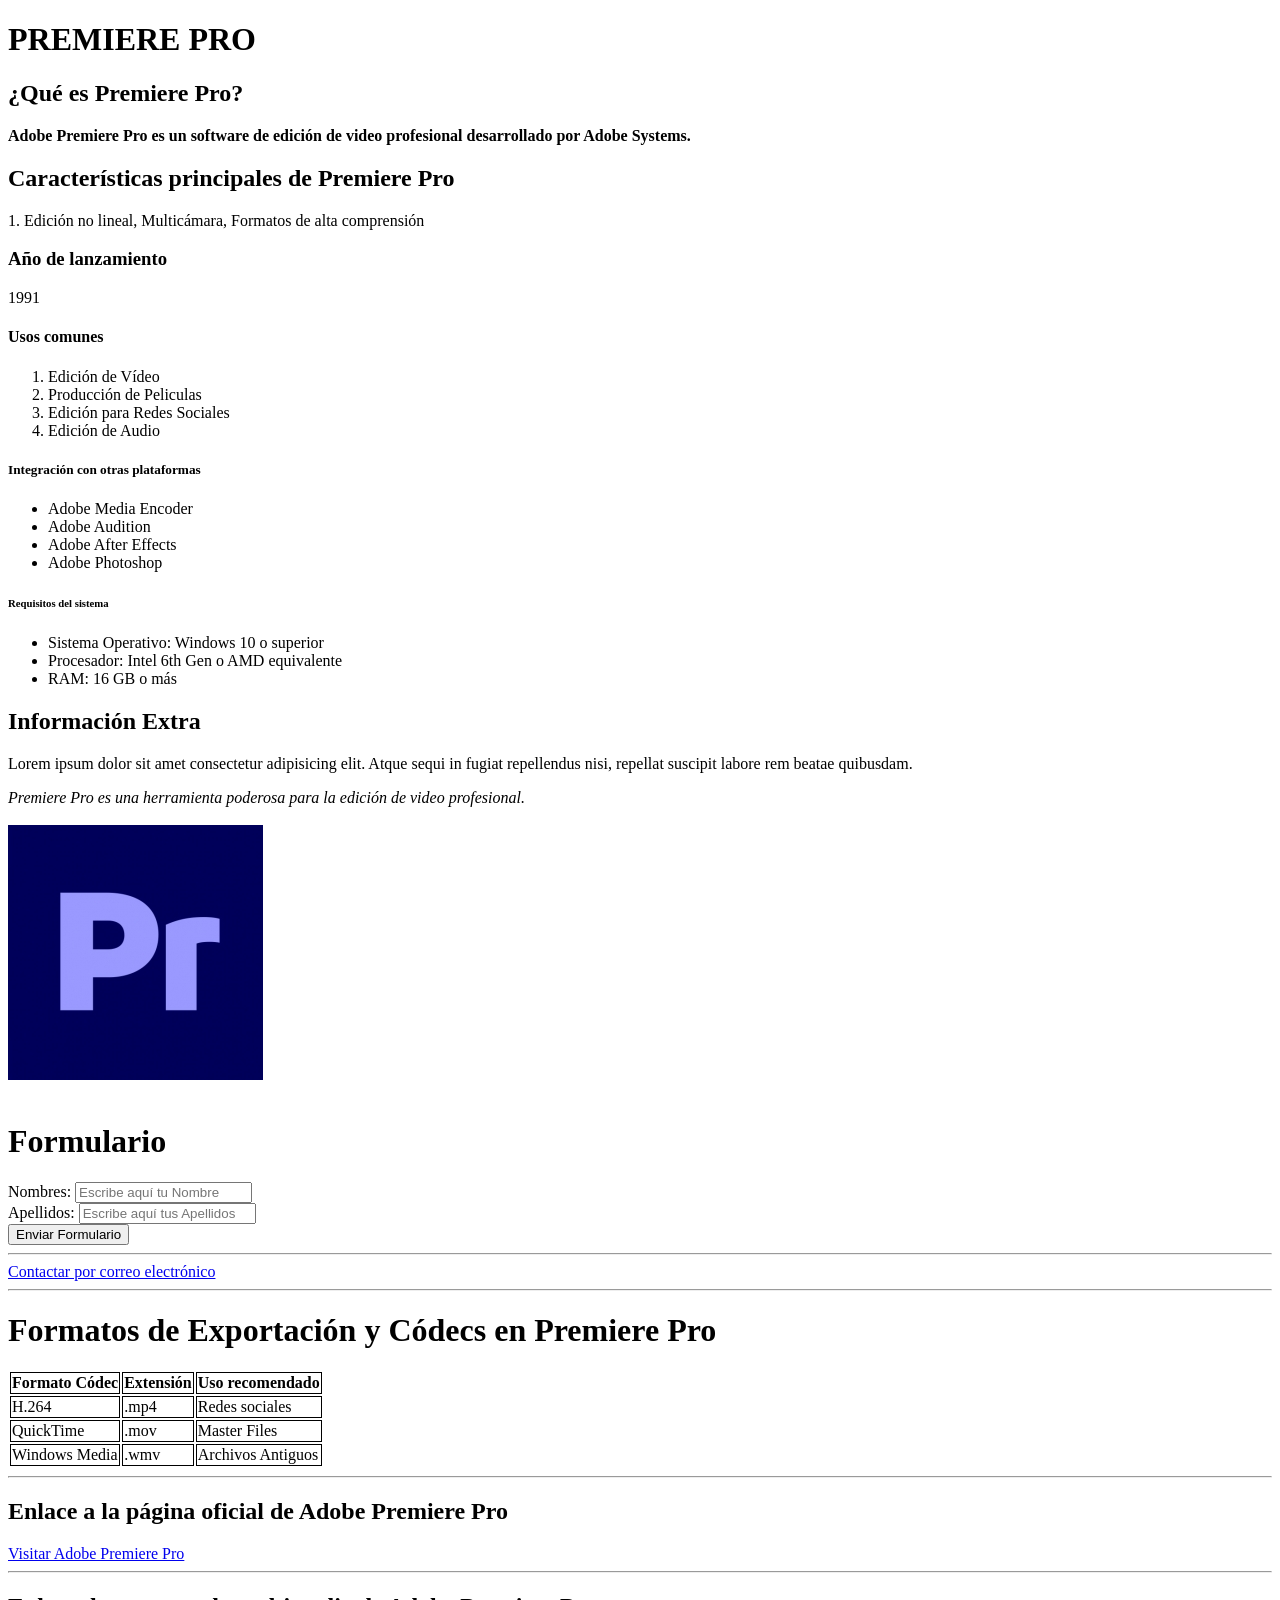
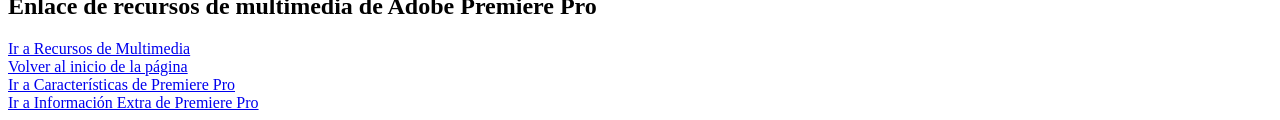
<file: PROYECTO 001/index.html>
<!DOCTYPE html>
<html lang="en">

<head>
    <meta name="viewport" content="width=device-width, initial-scale=1.0">
    <meta charset="UTF-8">
    <meta name="description" content="Pagina web sobre Adobe Premiere Pro">
    <meta name ="keywords" content ="premiere pro, edición de vídeo, adobe, software de vídeo">
    <meta name="robots" content="index, follow">
    <meta name = "author" content = "Isabela Almonte">
    <title>PROYECTO 001  - PREMIERE PRO - ISABELA ALMONTE</title>
</head>

<body>
    <h1>PREMIERE PRO </h1>
    <h2>¿Qué es Premiere Pro?</h2>
    <strong>Adobe Premiere Pro es un software de edición de video profesional desarrollado por Adobe Systems.</strong>
    <h2 id="caracteristicas">Características principales de Premiere Pro</h2>
    <p >1. Edición no lineal, Multicámara, Formatos de alta comprensión</p>
    <h3>Año de lanzamiento</h3>
    <p>1991</p>
    <h4> Usos comunes </h4>
    <ol>
        <li>Edición de Vídeo</li>
        <li>Producción de Peliculas</li>
        <li>Edición para Redes Sociales</li>
        <li>Edición de Audio</li>
    </ol>
    <h5>Integración con otras plataformas</h5>
    <ul>
        <li>Adobe Media Encoder</li>
        <li>Adobe Audition</li>
        <li>Adobe After Effects</li>
        <li>Adobe Photoshop</li>    
    </ul>
    <h6>Requisitos del sistema</h6>
    <ul>
        <li>Sistema Operativo: Windows 10 o superior</li>
        <li>Procesador: Intel 6th Gen o AMD equivalente</li>
        <li>RAM: 16 GB o más</li>
    </ul>
    <h2 id="informacion-extra">Información Extra </h2>
    <p>Lorem ipsum dolor sit amet consectetur adipisicing elit. Atque sequi in fugiat repellendus nisi, repellat suscipit labore rem beatae quibusdam.</p>
   <em>Premiere Pro es una herramienta poderosa para la edición de video profesional. </em>
   <br>
   <br>
   <img src = "thumb_216.jpg" alt="Premiere Pro">
   <br> 
   <br>
    <h1>Formulario </h1>
    <form>
        <label>Nombres: </label>
        <input type="text" placeholder = "Escribe aquí tu Nombre">
        <br>
        <label>Apellidos: </label>
        <input type="text" placeholder = "Escribe aquí tus Apellidos">
        <br>
        <input type = "button" value = "Enviar Formulario">
        <br>
        <hr>
        <a href = "mailto:ia24-1034@unphu.edu.do"> Contactar por correo electrónico</a>
    </form>
    <hr>
    <h1>Formatos de Exportación y Códecs en Premiere Pro</h1>   
    <table>
        <tbody>
            <tr>
                <th style= "border: 1px solid black;"> Formato Códec </th>
                <th style= "border: 1px solid black;"> Extensión </th>
                <th style= "border: 1px solid black;"> Uso recomendado </th>
            </tr>
            <tr>
                <td style= "border: 1px solid black;"> H.264 </td>
                <td style= "border: 1px solid black;"> .mp4</td>
                <td style= "border: 1px solid black;"> Redes sociales </td>
            </tr>
            <tr>
                <td style= "border: 1px solid black;"> QuickTime </td>
                <td style= "border: 1px solid black;"> .mov</td>
                <td style= "border: 1px solid black;"> Master Files  </td>
            </tr>
            <tr>
                <td style= "border: 1px solid black;"> Windows Media </td>
                <td style= "border: 1px solid black;"> .wmv</td>
                                <td style= "border: 1px solid black;"> Archivos Antiguos  </td>
                    </tr>
    </table>
     <hr>         
                 <h2>Enlace a la página oficial de Adobe Premiere Pro</h2>
                 <a href="https://www.adobe.com/es/products/premiere.html" target="_blank">Visitar Adobe Premiere Pro</a>
                <hr>    
                   <h2>Enlace de recursos de multimedia de Adobe Premiere Pro</h2>
                 <a href="Recursos.html" > Ir a Recursos de Multimedia</a>
                 <br>
                 <a href="index.html" > Volver al inicio de la página</a>
                 <br>
                 <a href="#caracteristicas" > Ir a Características de Premiere Pro</a>
                 <br>
                 <a href="#informacion-extra" > Ir a Información Extra de Premiere Pro</a>
</body>

</html>
</file>
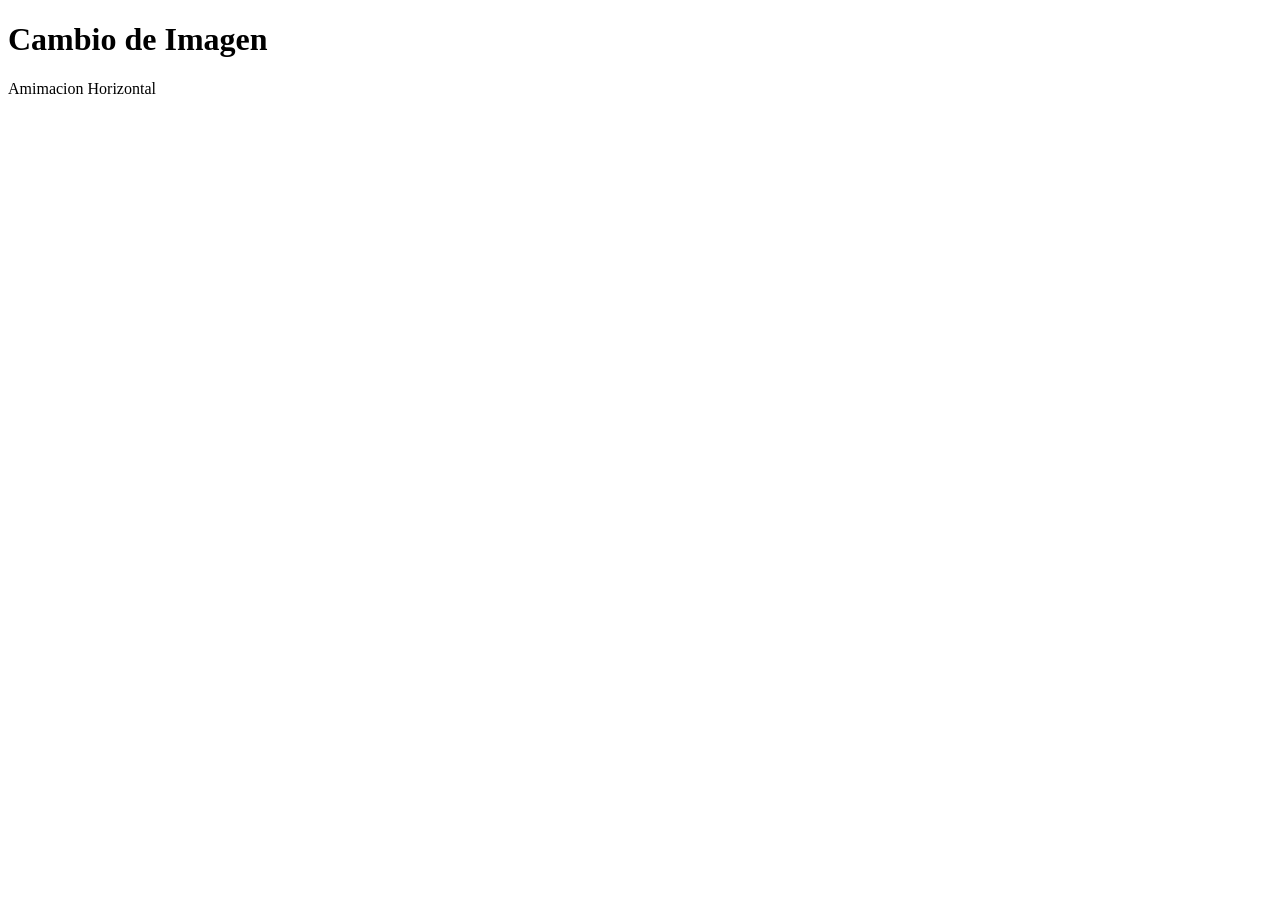
<file: PROYECTO 01/cambiodeimagen.html>
<!DOCTYPE html>
<html lang="en">
<head>
    <meta charset="UTF-8">
    <meta name="viewport" content="width=device-width, initial-scale=1.0">
    <title>cambio de imagen</title>
    <style>
        .cambioimagen{
            weight: 200px;
            height: 200px;
            backgroundimage: url("");
            background
        }

        @keyframes moverhorizontal{
            from{ margin-left: 0%;}
            to {margin-left: 100%;}
            0% {background-color: red;}
            25% {background-color: blue;}
            50% {background-color: green;}
            75% {background-color: yellow;}
            100% {background-color: red;}

            }
        .
        }
            
        }
    </style>
</head>
<body>
    <h1>Cambio de Imagen</h1>
    <img
    <div class="animacionhorizontal">Amimacion Horizontal</div>
</body>
</html>
</file>
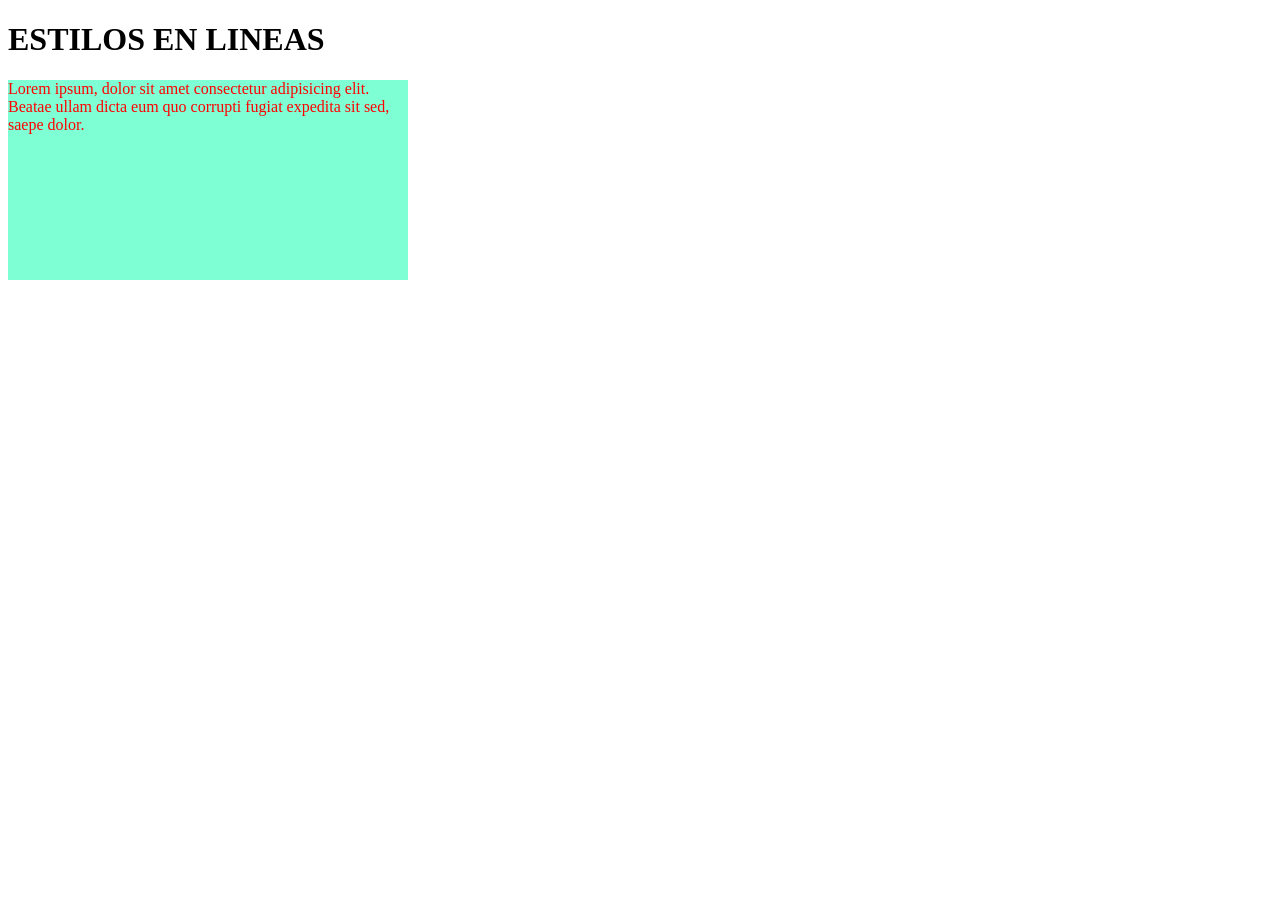
<file: PROYECTO 01/estilo.html>
<!DOCTYPE html>
<html lang="en">
<head>
    <meta charset="UTF-8">
    <meta name="viewport" content="width=device-width, initial-scale=1.0">
    <title>Estilos en linea</title>
    <link rel="stylesheet" href="style.css">
</head>
<body>
<style>
        .parrafo1{
        font-size: 20px;
        font-family: Arial, Helvetica, sans-serif;
        font-weight: bold;
        color: blueviolet;
        background-color: aquamarine;
        width: 300px;
        height: 200px;
        text-align: center;
        }

        #parrafo2{
            color: blue;
            font-size: 0.5em;
        }
        .titulo-secundario {
            color: red;
            font-size: 24px;
        }

    #titulo-verde {
        color: green;

    }
    </style>

    <h1>ESTILOS EN LINEAS </h1>
    <p style="color: red; background-color:aquamarine"
    <p>Lorem ipsum, dolor sit amet consectetur adipisicing elit. Beatae ullam dicta eum quo corrupti fugiat expedita sit sed, saepe dolor.</p>
</body>
</html>
</file>
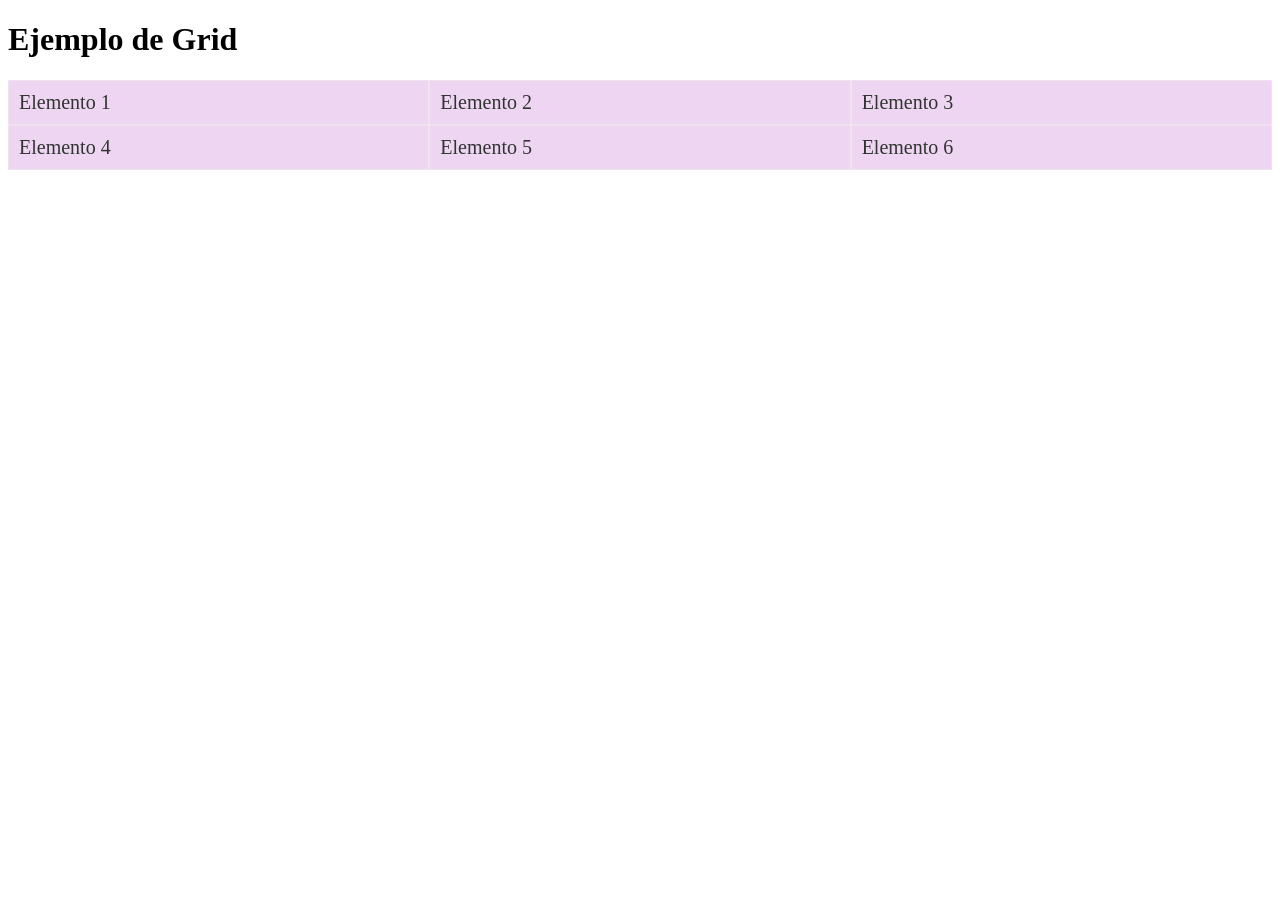
<file: PROYECTO 01/Gridflex.html>
<!DOCTYPE html>
<html lang="en">
<head>
    <meta charset="UTF-8">
    <meta name="viewport" content="width=device-width, initial-scale=1.0">
    <title>Grid and Flex</title>
    <style>
        .gridcontainer{
            display: grid;
            grid-template-columns: auto auto auto;
            grid gap: 50px;

            /* Flexbox */
            .gridcontainer{
                display: flex;
                flex-wrap: wrap;
                gap: 10px;
                
            }
        }
        .gridElemento{
            background-color: rgba(221, 173, 230, 0.609);
            border: 1px solid rgba(241, 236, 236, 0.453);
            padding: 10px;
            align-items: center;
            opacity: 0.8;
            font-size: 20px;

        }
    </style>
</head>
<body>
    <h1>Ejemplo de Grid</h1>
    <div class="gridcontainer">
        <div class="gridElemento">Elemento 1</div>
        <div class="gridElemento">Elemento 2</div>
        <div class="gridElemento">Elemento 3</div>
        <div class="gridElemento">Elemento 4</div>
        <div class="gridElemento">Elemento 5</div>
        <div class="gridElemento">Elemento 6</div>
    </div>
</body>
</html>
</file>
<file: PROYECTO 01/style.css>
p{
    width: 400px; 
    height:200px;
    color:blueviolet;
}
</file>
